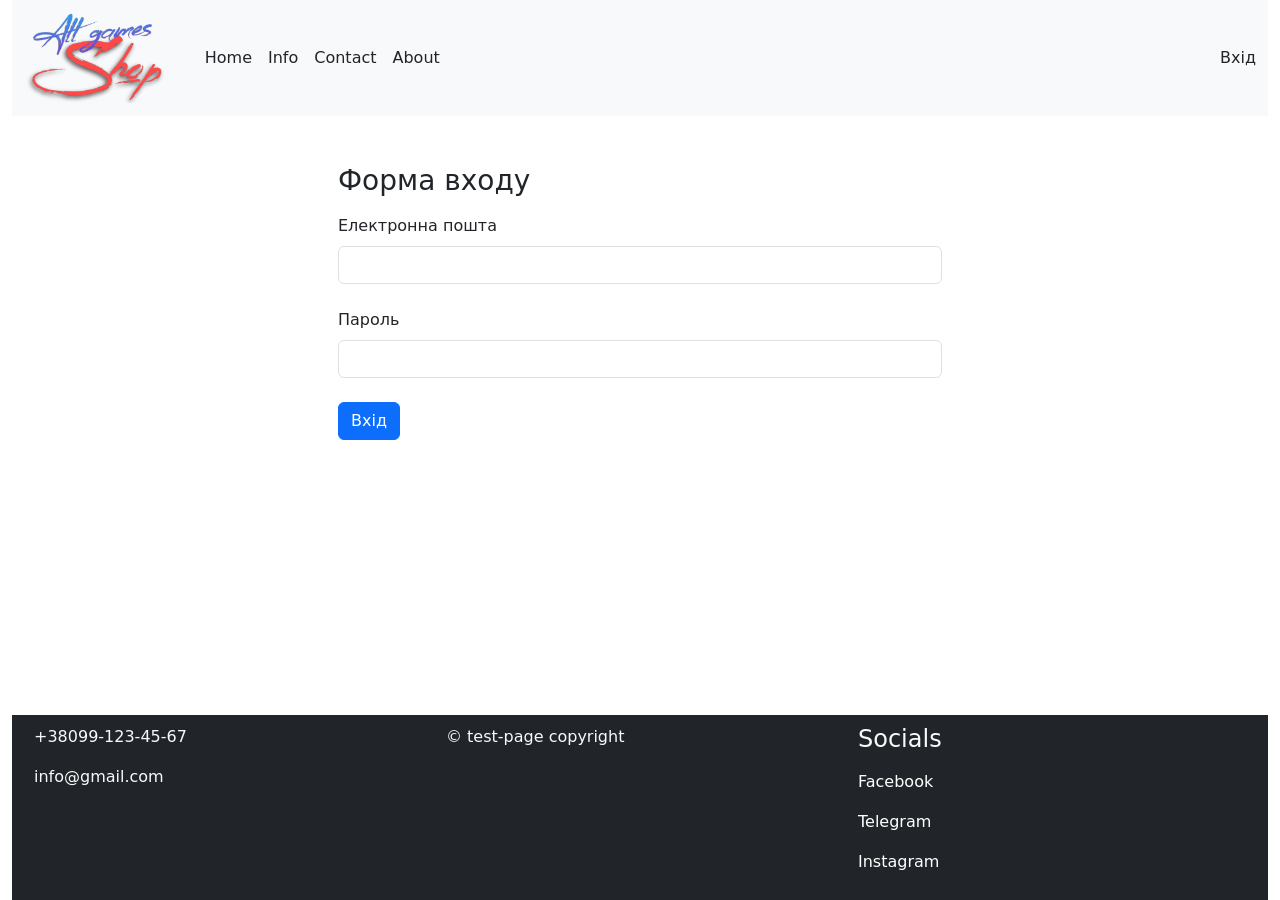
<file: Pages/login.html>
<!DOCTYPE html>
<html lang="en">
<head>
    <meta charset="UTF-8">
    <meta name="viewport" content="width=device-width, initial-scale=1.0">
    <!-- bootstrap -->
    <link href="https://cdn.jsdelivr.net/npm/bootstrap@5.3.0/dist/css/bootstrap.min.css" rel="stylesheet"
        integrity="sha384-9ndCyUaIbzAi2FUVXJi0CjmCapSmO7SnpJef0486qhLnuZ2cdeRhO02iuK6FUUVM" crossorigin="anonymous">
    <link rel="stylesheet" href="../Assets/css/style.css">

    <title>Вхід</title>
</head>
<body>
    <div class="wrapper container-fluid">
        <nav class="navbar navbar-expand-lg navbar-light bg-light">
            <div class="container-fluid">
                <a class="navbar-brand" href="../index.html">
                    <img src="../Assets/img/logo.png" alt="logo" height="90">
                </a>
                <button class="navbar-toggler" type="button" data-mdb-toggle="collapse" data-mdb-target="#navbarNav"
                    aria-controls="navbarNav" aria-expanded="false" aria-label="Toggle navigation">
                    <i class="fas fa-bars"></i>
                </button>
                <div class="collapse navbar-collapse" id="navbarNav">
                    <ul class="navbar-nav">
                        <li class="nav-item">
                            <a class="nav-link text-dark" href="../index.html">Home</a>
                        </li>
                        <li class="nav-item">
                            <a class="nav-link text-dark" href="#">Info</a>
                        </li>
                        <li class="nav-item">
                            <a class="nav-link text-dark" href="#">Contact</a>
                        </li>
                        <li class="nav-item">
                            <a class="nav-link text-dark">About</a>
                        </li>
                    </ul>
                </div>
                <a href="./Pages/login.html" class="nav-link text-dark">Вхід</a>
            </div>
        </nav>
        
        <div class="main">
            <div class="container w-50 py-5">
                <h3 class="mb-3">Форма входу</h3>
                <form action="#">
                    <div class="form-outline mb-4">
                        <label class="form-label" for="form2Example1">Електронна пошта</label>
                        <input type="email" id="form2Example1" class="form-control" />
                    </div>
                    <div class="form-outline mb-4">
                        <label class="form-label" for="form2Example2">Пароль</label>
                        <input type="password" id="form2Example2" class="form-control" />
                    </div>
                    <button type="button" class="btn btn-primary btn-block mb-4">Вхід</button>
                </form>
            </div>
        </div>

        <footer class="footer text-light bg-dark">
            <div class="container-fluid">
                <div class="row">
                    <div class="col-md-4 col-sm-12">
                        <p>+38099-123-45-67</p>
                        <p>info@gmail.com</p>
                    </div>
                    <div class="col-md-4 col-sm-12">
                        <p>&copy; test-page copyright</p>
                    </div>
                    <div id="socials" class="col-md-4 col-sm-12">
                        <div class="d-flex flex-column justify-content-around">
                            <h4 class="pb-2">Socials</h4>
                            <div class="pb-3">
                                <a id="facebookLink" href="https://facebook.com" target="_blank">
                                    <i id="facebookIcon" class="bi bi-facebook"></i> Facebook
                                </a>
                            </div>
                            <div class="pb-3">
                                <a id="telegramLink" href="https://web.telegram.org/a/" target="_blank">
                                    <i id="telegramIcon" class="bi bi-telegram"></i> Telegram
                                </a>
                            </div>
                            <div class="pb-3">
                                <a id="instagramLink" href="https://instagram.com" target="_blank">
                                    <i id="instagramIcon" class="bi bi-instagram"></i> Instagram
                                </a>
                            </div>
                        </div>
                    </div>
                </div>
            </div>
        </footer>
    </div>
</body>
</html>
</file>
<file: Assets/css/style.css>
@font-face {
    font-family: 'Pacifico-Regular';
    src: url('./Pacifico-Regular.ttf');
}

html,
body {
    height: 100%;
}

/* body content */

.wrapper {
    min-height: 100%;
    display: flex;
    flex-direction: column;
}

.main {
    flex: 1 1 auto;
}

h2 {
    text-transform: uppercase;
    text-align: center;
    padding: 50px 0;
}

.lorem {
    padding: 0 10%;
    font-size: 16pt;
}

#newFont {
    font-family: 'Pacifico-Regular';
}

#console {
    min-width: 300px;
}

/* body content ends */

/* footer */

.footer {
    min-height: 50px;
    padding: 10px;
}

#socials a {
    text-decoration: none;
    font-style: normal;
    cursor: pointer;
    color: white;
}

#socials i {
    color: gray;
}

#facebookLink:hover {
    #facebookIcon {
        color: #3B5998;
    }
}

#instagramLink:hover {
    #instagramIcon {
        color: #AC68C9;
    }
}

#telegramLink:hover {
    #telegramIcon {
        color: #34ACE1;
    }
}

/* footer end */
</file>
